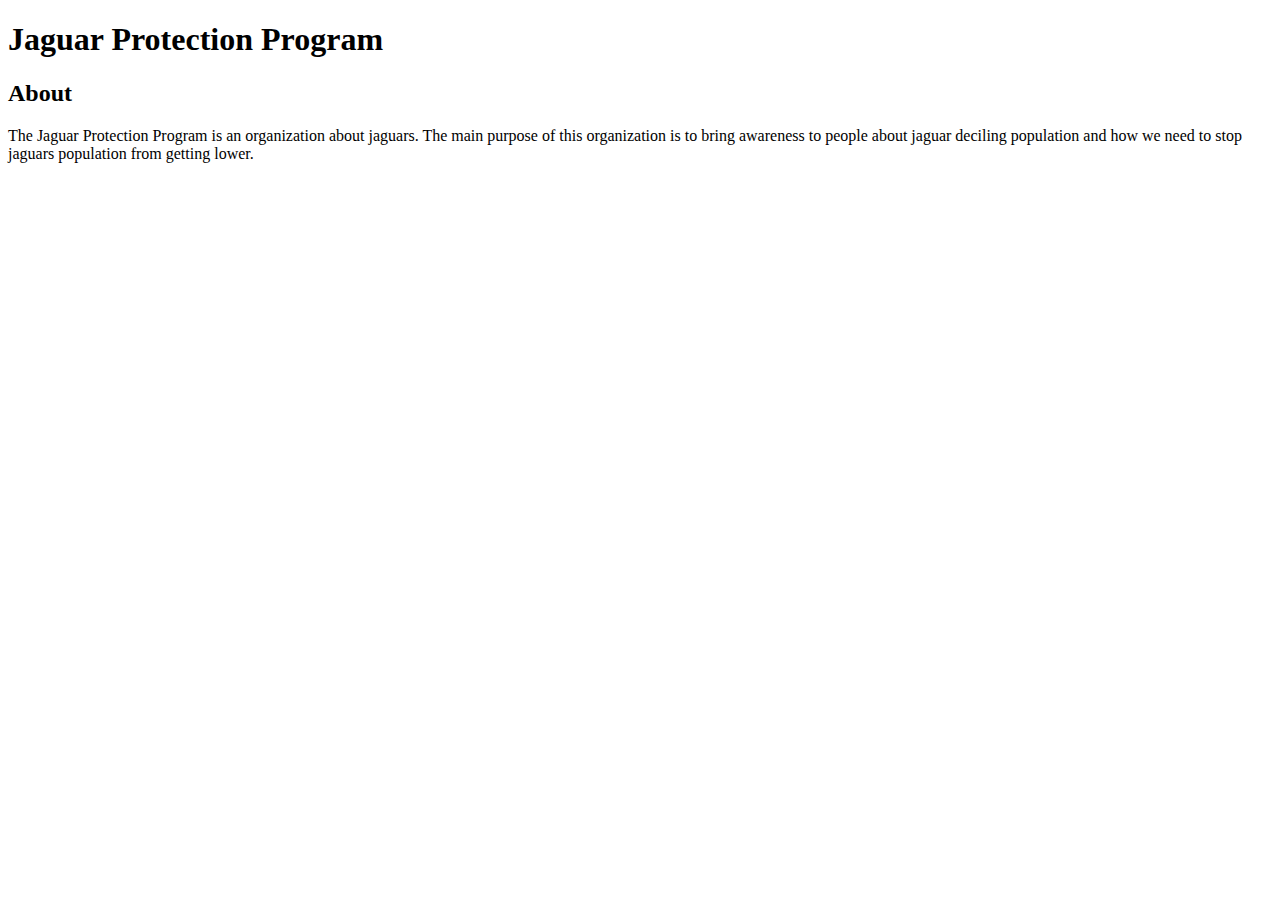
<file: AboutPage.html>
<!doctype html>
<html>
<head>
<meta charset="UTF-8">
<title>Untitled Document</title>
</head>

<body>
	<header><h1>Jaguar Protection Program</h1></header>
	<h2> About</h2>
	<p> The Jaguar Protection Program is an organization about jaguars. The main purpose of this organization is to bring awareness to people about jaguar deciling population and how we need to stop jaguars population from getting lower. </p>
</body>
</html>
</file>
